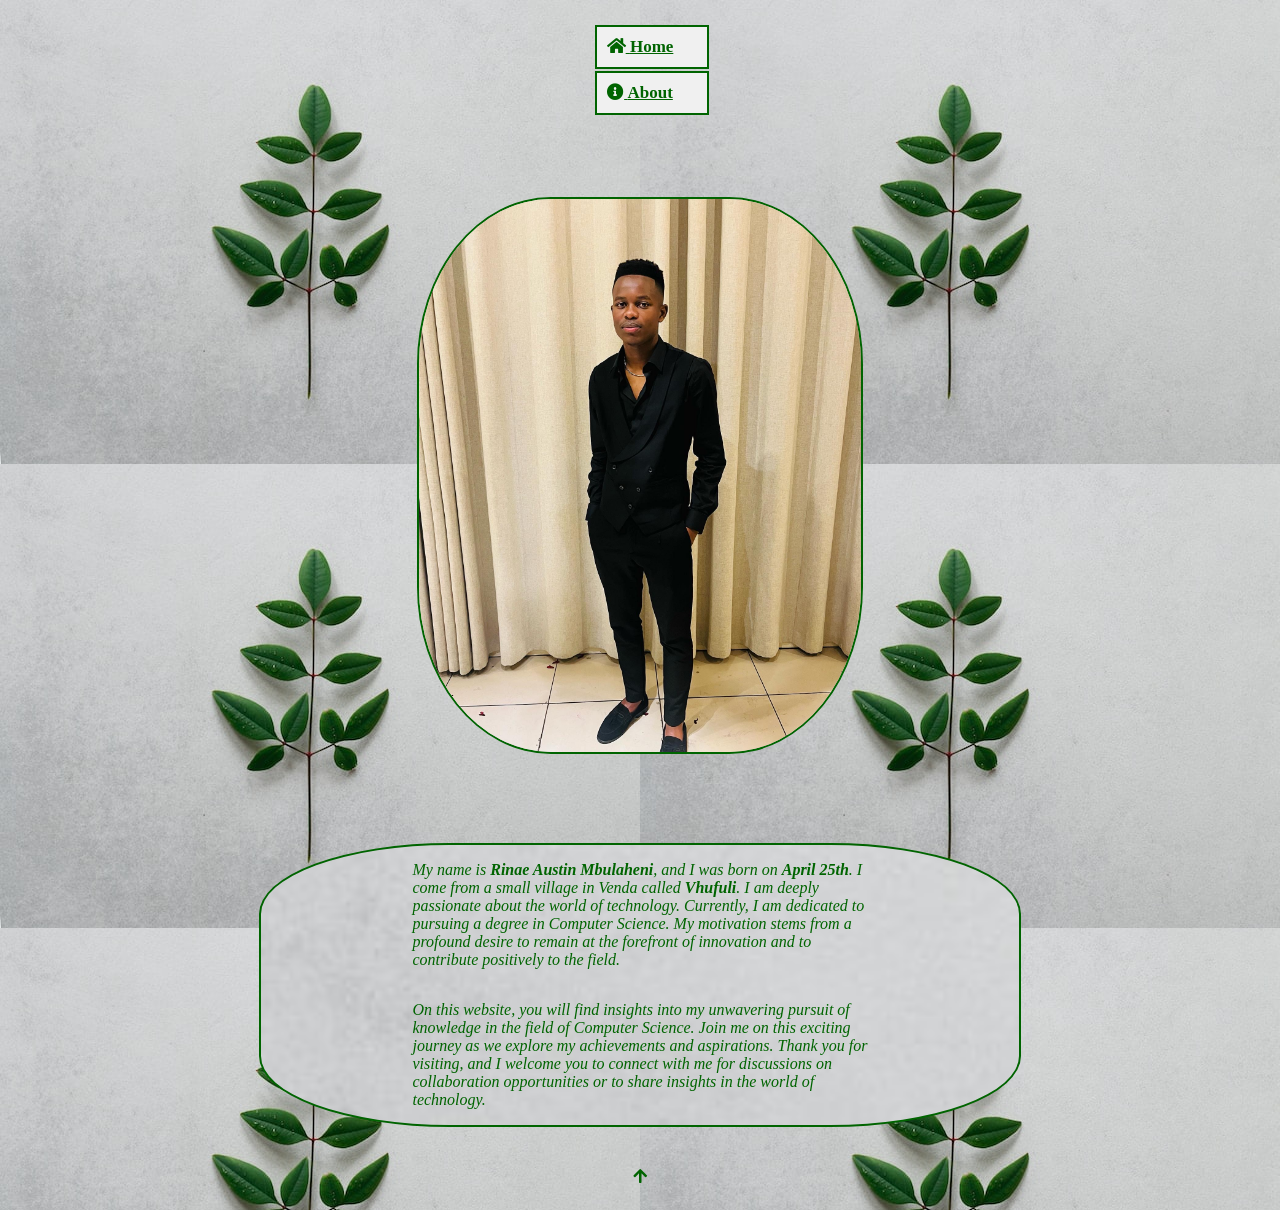
<file: HTML/y/index.html>
<!DOCTYPE html>
<html>
  <head>
    <meta charset="UTF-8" />
    <meta name="viewport" content="width=device-width, initial-scale=0.75" />
    <meta
      name="keywords"
      content="rinae,Austin,mbulaheni,rinae austin mbulaheni"
    />

    <meta
      name="description"
      content="On this website, you will find insights into my
    relentless pursuit of knowledge in the field of Computer Science. Join me on
    this exciting journey as we explore my accomplishments and aspirations."
    />

    <title>Rinae Austin Mbulaheni - Home</title>

    <link rel="stylesheet" href="Styling.css" />
    <link
      rel="stylesheet"
      href="https://cdnjs.cloudflare.com/ajax/libs/font-awesome/5.15.3/css/all.min.css"
    />
  </head>

  <body>
  
    <header>
    <ul>
      <li>
        <a href="index.html" class="buttonn wave-effect waves-light btn hoverable">
          <i class="fa fa-home"></i>
          <span>Home</span>
        </a>
      </li>
      <li>
        <a href="About.html" class="buttonn wave-effect waves-light btn hoverable">
          <i class="fa fa-info-circle"></i>
          <span>About</span>
        </a>
      </li>
    </ul>
  </header>
    <img src="NLQV2626.JPG" />

    <div class="contents">
      <p>
        My name is <em>Rinae Austin Mbulaheni</em>, and I was born on <em>April 25th</em>. I come from a small village in Venda called <em>Vhufuli</em>. I am deeply passionate about the world of technology. Currently, I am dedicated to pursuing a degree in Computer Science. My motivation stems from a profound desire to remain at the forefront of innovation and to contribute positively to the field. 
      </p>

      <p>
        On this website, you will find insights into my unwavering pursuit of
        knowledge in the field of Computer Science. Join me on this exciting
        journey as we explore my achievements and aspirations. Thank you for
        visiting, and I welcome you to connect with me for discussions on
        collaboration opportunities or to share insights in the world of
        technology.
      </p>
    </div>

    <ul>
      <a href="#" class="arr"><i class="fas fa-arrow-up"></i></a>
    </ul>
  </body>
</html>
</file>
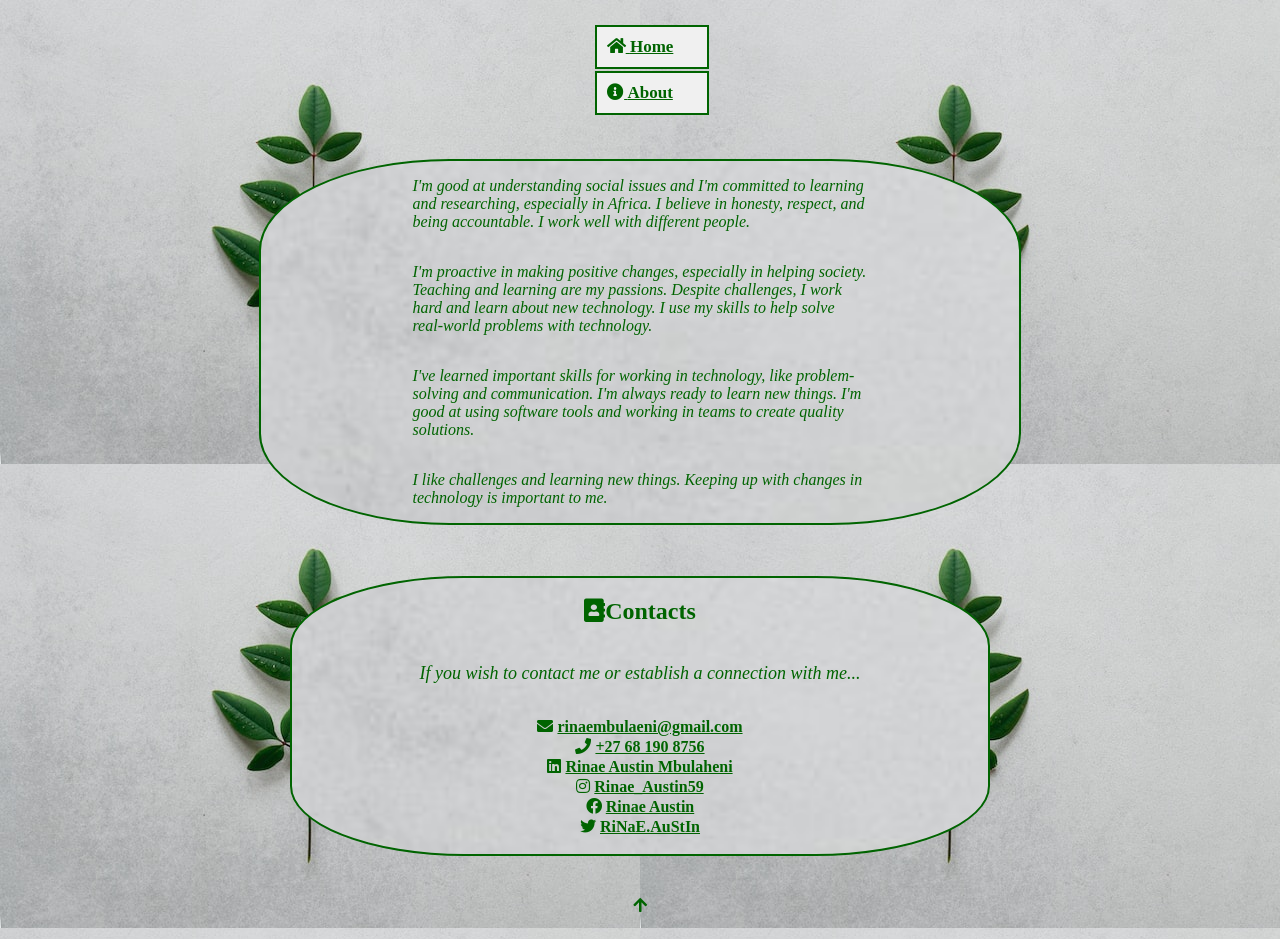
<file: HTML/y/About.html>
<!DOCTYPE html>
<html lang="en">
  <head>
    <meta charset="UTF-8" />
    <meta name="viewport" content="width=device-width, initial-scale=0.7" />
    <meta
      name="keywords"
      content="rinae,Austin,mbulaheni,rinae austin mbulaheni"
    />

    <meta
      name="description"
      content="On this website, you will find insights into my
    relentless pursuit of knowledge in the field of Computer Science. Join me on
    this exciting journey as we explore my accomplishments and aspirations."
    />

    <title>Rinae Austin Mbulaheni - About</title>
    <link rel="stylesheet" href="Styling.css" />
    <link
      rel="stylesheet"
      href="https://cdnjs.cloudflare.com/ajax/libs/font-awesome/5.15.3/css/all.min.css"
    />
  </head>
  <body>
  
    <header>
    <ul>
      <li>
        <a href="index.html" class="buttonn wave-effect waves-light btn hoverable">
          <i class="fa fa-home"></i>
          <span>Home</span>
        </a>
      </li>
      <li>
        <a href="About.html" class="buttonn wave-effect waves-light btn hoverable">
          <i class="fa fa-info-circle"></i>
          <span>About</span>
        </a>
      </li>
    </ul>
  </header>
    <div class="contents">
      <p>I'm good at understanding social issues and I'm committed to learning and researching, especially in Africa. I believe in honesty, respect, and being accountable. I work well with different people.</p>

      <p>I'm proactive in making positive changes, especially in helping society. Teaching and learning are my passions. Despite challenges, I work hard and learn about new technology. I use my skills to help solve real-world problems with technology.</p>
        
      <p>I've learned important skills for working in technology, like problem-solving and communication. I'm always ready to learn new things. I'm good at using software tools and working in teams to create quality solutions.</p>
        
      <p>I like challenges and learning new things. Keeping up with changes in technology is important to me.</p>
    </div>

    <div class="details">
    <h2><i class="fas fa-address-book"></i>Contacts</h2>
    <p class="contact">
      If you wish to contact me or establish a connection with me...
    </p>
    <ul>
      <li>
        <i class="fas fa-envelope"></i>
        <a href="mailto:rinaembulaeni@gmail.com" target="_blank">
          rinaembulaeni@gmail.com</a
        >
      </li>

      <li>
        <i class="fas fa-phone"></i>
        <a href="tel:+27 68 190 8756" target="_blank"> +27 68 190 8756</a>
      </li>

      <li>
        <i class="fab fa-linkedin"></i>
        <a
          href="https://www.linkedin.com/in/rinae-austin-mbulaheni-218845265/"
          target="_blank"
          >Rinae Austin Mbulaheni</a
        >
      </li>

      <li>
        <i class="fab fa-instagram"></i>
        <a href="https://www.instagram.com/rinae_austin59/" target="_blank"
          >Rinae_Austin59</a
        >
      </li>

      <li>
        <i class="fab fa-facebook"></i>
        <a
          href="https://www.facebook.com/profile.php?id=100011562067179"
          target="_blank"
          >Rinae Austin</a
        >
      </li>

      <li>
        <i class="fab fa-twitter"></i>
        <a href="https://twitter.com/AustinRinae" target="_blank"
          >RiNaE.AuStIn</a
        >
      </li>
    </ul>
  </div>

 
    <ul>
      <a href="#" class="arr"><i class="fas fa-arrow-up"></i></a>
    </ul>
  </body>
</html>
</file>
<file: HTML/y/Styling.css>
img {
    width: 35%;
    border-radius: 30%;
    float: left;
    margin: 5%;
    border: 2px solid darkgreen;
  }

  body {
    background-image: url("emily.jpg");
    display: flex;
    flex-direction: column;
    align-items: center;
    justify-content: center;
  }

  .links2 {
    color: darkgreen;
    
  }

  a {
    color: darkgreen;
    font-weight: bold;
    font-family:Georgia, 'Times New Roman', Times, serif;
  }

  h2 {
    color: darkgreen;
    font-family:Georgia, 'Times New Roman', Times, serif;
  }
 
  .links2:hover{
    background-color: #e0e0e0;
    transform: scaleX(1.05) scaleY(1.05) translate3d(0,0,20px);

  }

  p {
    font-size: 16px;
    font-style: italic;
    color: darkgreen;
    width: 60%;
    font-family:Georgia, 'Times New Roman', Times, serif;
  }

  .contact {
    display: flex;
    flex-direction: column;
    align-items: center;
    justify-content: center;
    font-size: 18px;
    font-style: italic;
    color: darkgreen;
    width: 70%;
    font-family:Georgia, 'Times New Roman', Times, serif;
  }

  i {
      color: darkgreen;
      display: flex;
      flex-direction: column;
      align-items: center;
      justify-content: center;
  }
   
  ul {
    display: flex;
    flex-direction: column;
    align-items: center;
    justify-content: center;
    list-style-type: none;
    padding: 0;
  }

  li {
    display: block;
    margin-bottom: 2px; /* Adjust the margin as needed */
  }
  
  em {
    font-weight: bolder;
    font-family:Georgia, 'Times New Roman', Times, serif;
  }

  div {
    display: flex;
    flex-direction: column;
    align-items: center;
    justify-content: center;
    background-image: url(emily.jpg);
    border-radius: 25%;
    background-size: 300%;
    width: 60%;
    margin: 2%;
    overflow: auto;
    text-overflow: ellipsis;
    border: 2px solid darkgreen;
  }

  .contents:hover{
    transform: scaleX(1.05) scaleY(1.05) translate3d(0,0,20px);
  }

  header{
    /* display: flex;
    flex-direction:column;
    align-items: center;
    background-size: 300%;
    width: 15%;
    border-radius: 0%;
    position:relative;
    overflow: auto;
    text-overflow: ellipsis; */
    font-family:Georgia, 'Times New Roman', Times, serif;
    font-size:17px;
    font-style: normal;
    font-weight: lighter;
    color:whitesmoke;
    z-index: 3;
    height: 20%;
    
  }


  .details{
    width: 55%;
  }

  .details:hover{
    transform: scaleX(1.05) scaleY(1.05) translate3d(0,0,20px);
  }

  .arrow {
    display: flex;
    flex-direction: row;
    align-items: center;
    justify-content: center;
    width: 10%;
    z-index: 5;
  }

  .arr:hover{
    transform: scaleX(2.00) scaleY(2.10) translate3d(0,0,20px);
  }

  .buttonn {
    display: block;
    width: 100%;
    text-align: left; /* Align text to the left within the button */
    padding: 10px;
    border: 1px solid #ccc;
    background-color: #f0f0f0;
    transition: background-color 0.3s, color 0.3s;
    border: 2px solid darkgreen;
  }

  .buttonn:hover{
    background-color: #e0e0e0;
      color: #333;
      transform: scaleX(1.10) scaleY(1.10) translate3d(0,0,20px);
  }
</file>
